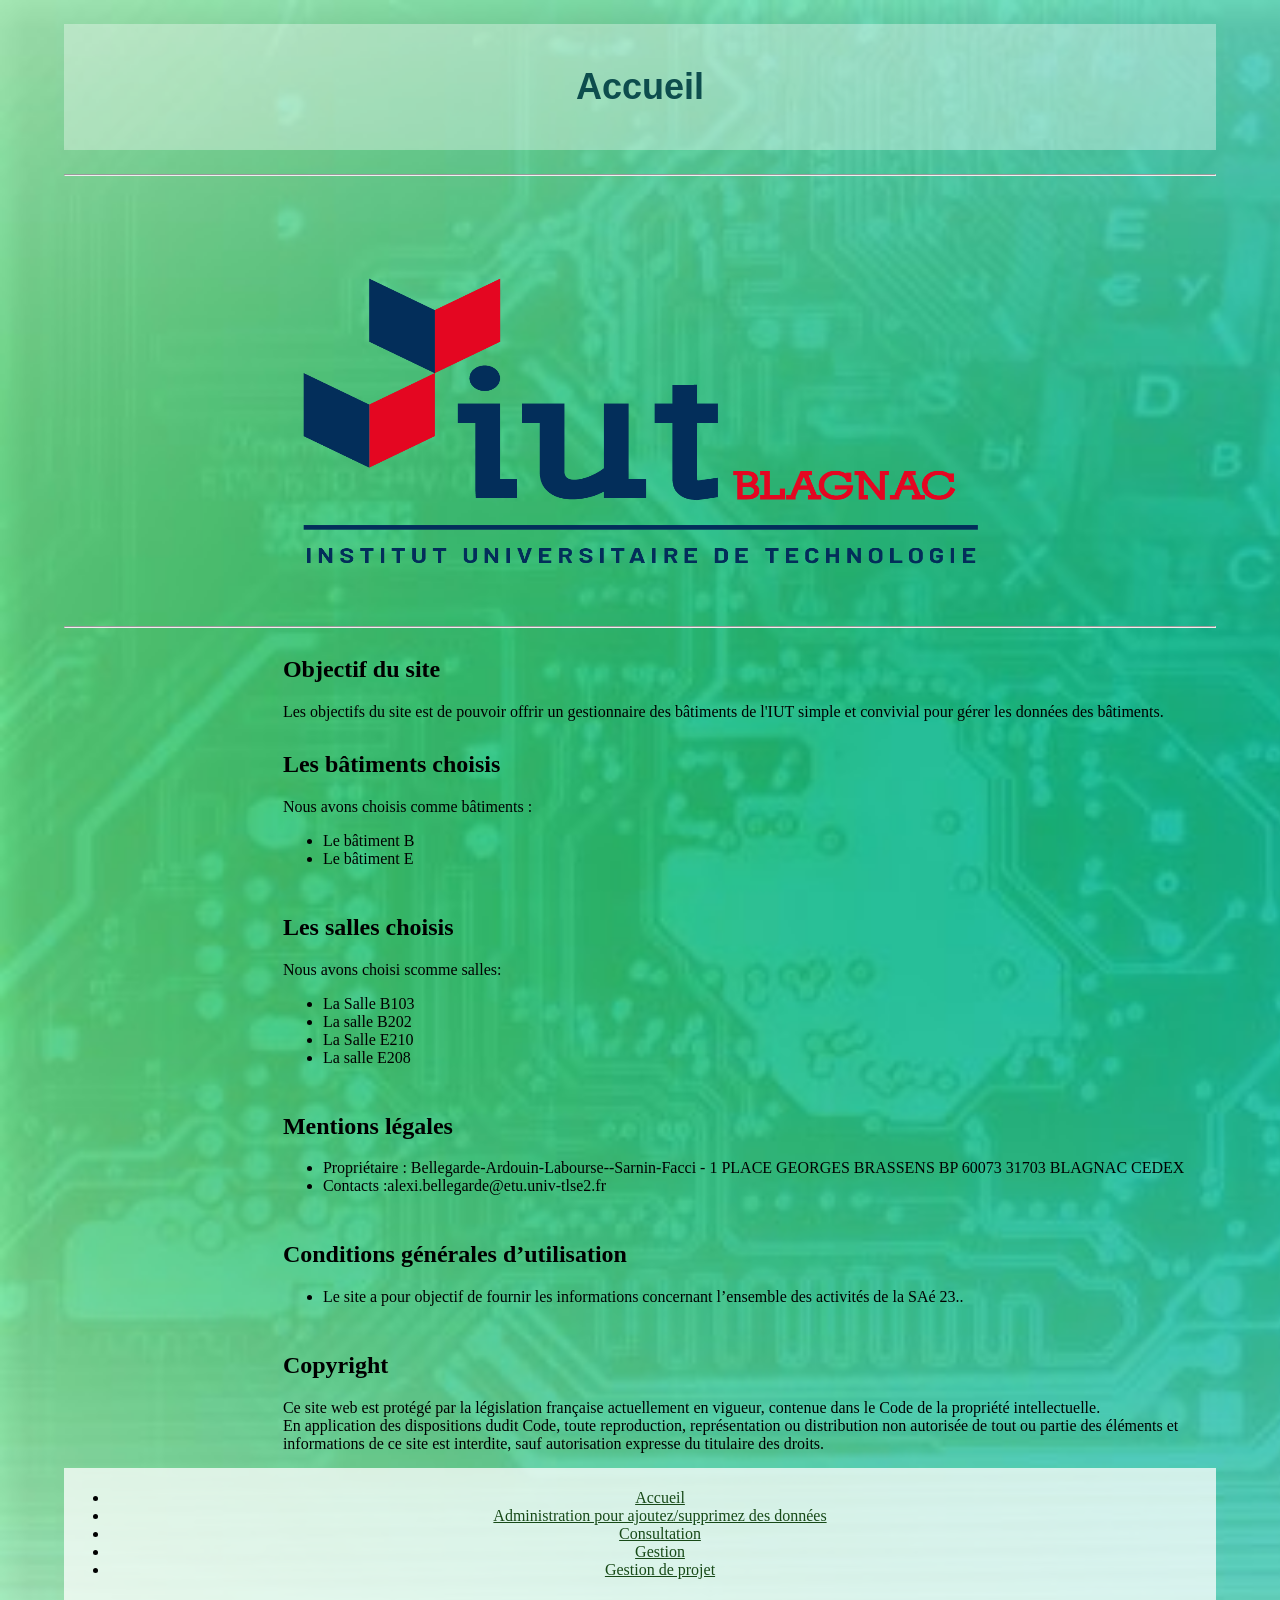
<file: index.html>
<!DOCTYPE html>
 <html lang="fr">
<!-- This web page is the home page. It contains information on the buildings and rooms available, legal notices, copyright and the general terms and conditions of use.The information is presented in lists.-->
  <head>
   <meta charset="UTF-8" />
   <title>Sae23</title>
   <link rel="stylesheet" type="text/css" href="./styles/smi.css" />
  </head>
  <body>
   <header>
    <div><h1><br />Accueil<br /><br /></h1></div>
    <hr />
    <p><br /><br /><img class= "image-responsive" src="./images/IUT.png" alt="Logo SMI" /><br /><br /></p>
    <hr />
   </header>
   <section>
   <h2>Objectif du site</h2>
	Les objectifs du site est de pouvoir offrir un gestionnaire des bâtiments de l'IUT simple et convivial pour gérer les données des bâtiments.
   </section>
   <section>
   <h2>Les bâtiments choisis</h2>
   Nous avons choisis comme bâtiments : 
   <ul>
   <li>Le bâtiment B</li>
   <li>Le bâtiment E</li>
   </ul>
   </section>
   <section>
   
   <h2>Les salles choisis</h2>
   Nous avons choisi scomme salles: 
   <ul>
   <li>La Salle B103</li>
   <li>La salle B202</li>
   <li>La Salle E210</li>
   <li>La salle E208</li>
   </ul>
   </section>
   <section >
	<h2>Mentions légales</h2>
	<ul>
	<li>Propriétaire : Bellegarde-Ardouin-Labourse--Sarnin-Facci - 1 PLACE GEORGES BRASSENS BP 60073 31703 BLAGNAC CEDEX</li> 
	<li>Contacts :alexi.bellegarde@etu.univ-tlse2.fr </li> 
	</ul>
  </section>

  <section>
	<h2>Conditions générales d’utilisation</h2>
	<ul>
	<li>Le site a pour objectif de fournir les informations concernant l’ensemble des activités de la SAé 23..</li>
	</ul>
  </section>
  
  <section>
	<h2>Copyright</h2>
	Ce site web est protégé par la législation française actuellement en vigueur, contenue dans le Code de la propriété intellectuelle.<br>
	En application des dispositions dudit Code, toute reproduction, représentation ou distribution non autorisée de tout ou partie des éléments et informations de ce site est interdite, sauf autorisation expresse du titulaire des droits.<br>
  </section>	
   <footer>
    <ul>
<!--This is the browser you use to go to other web pages. -->
		<li><a href="#" class="first">Accueil</a></li>  
		<li><a href="login_form.php">Administration pour ajoutez/supprimez des données</a></li>  
		<li><a href="consultation.php">Consultation</a></li>
		<li><a href="gestion.php">Gestion</a></li>  
		<li><a href="compte_rendu.html">Gestion de projet</a></li>
		
    </ul>
   </footer>
  </body>
</html>
</file>
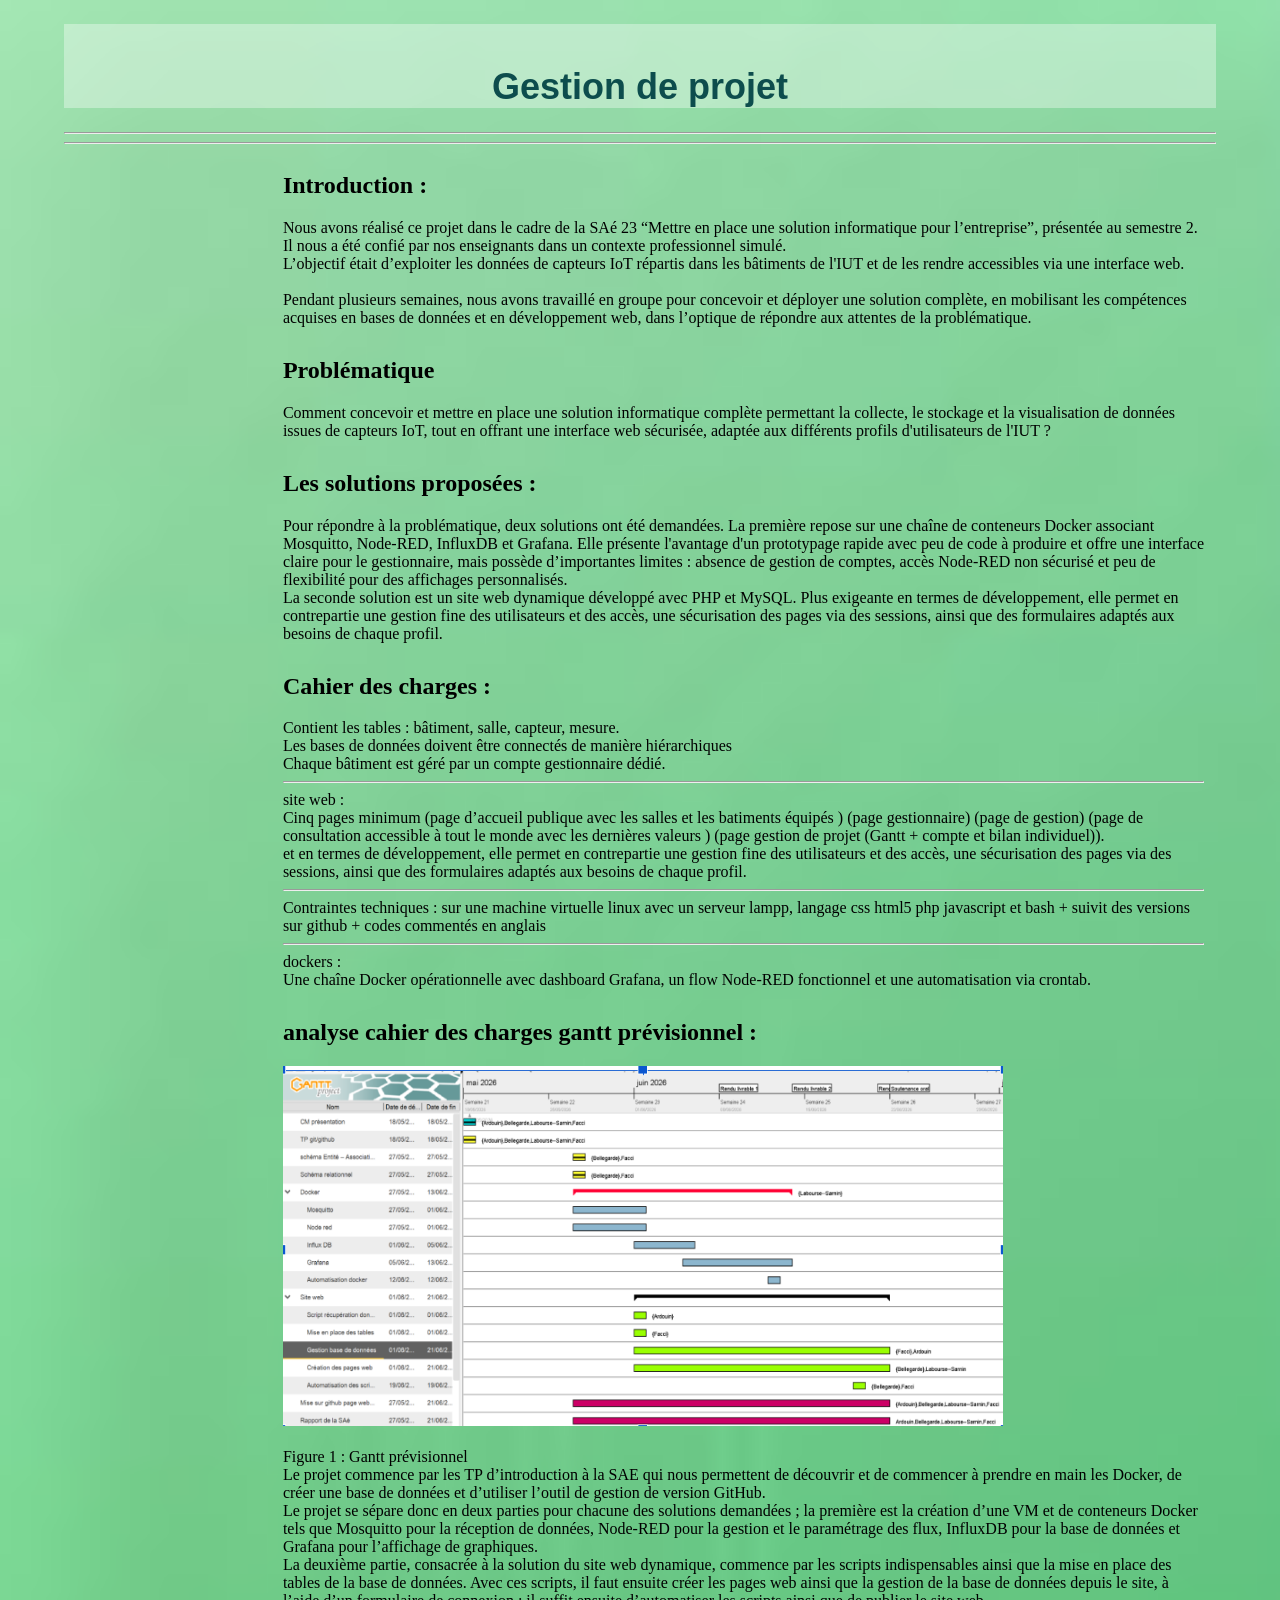
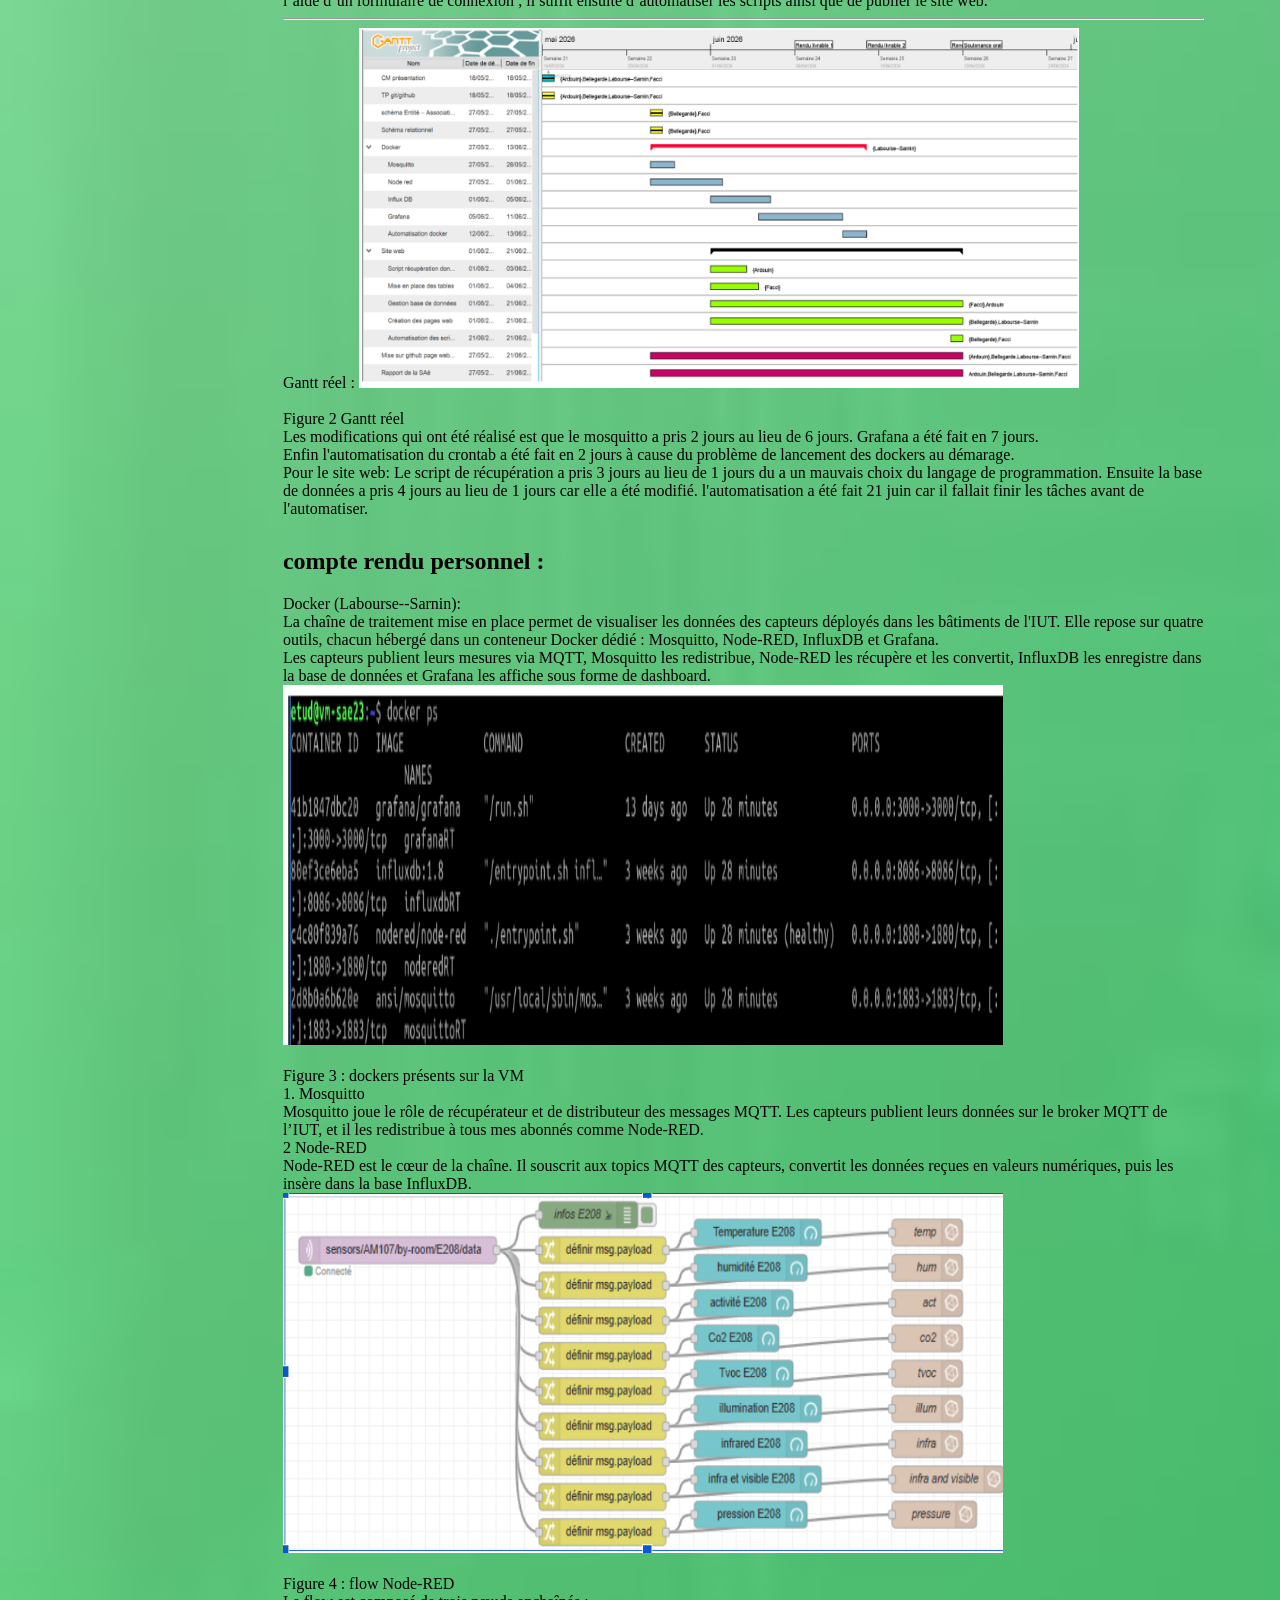
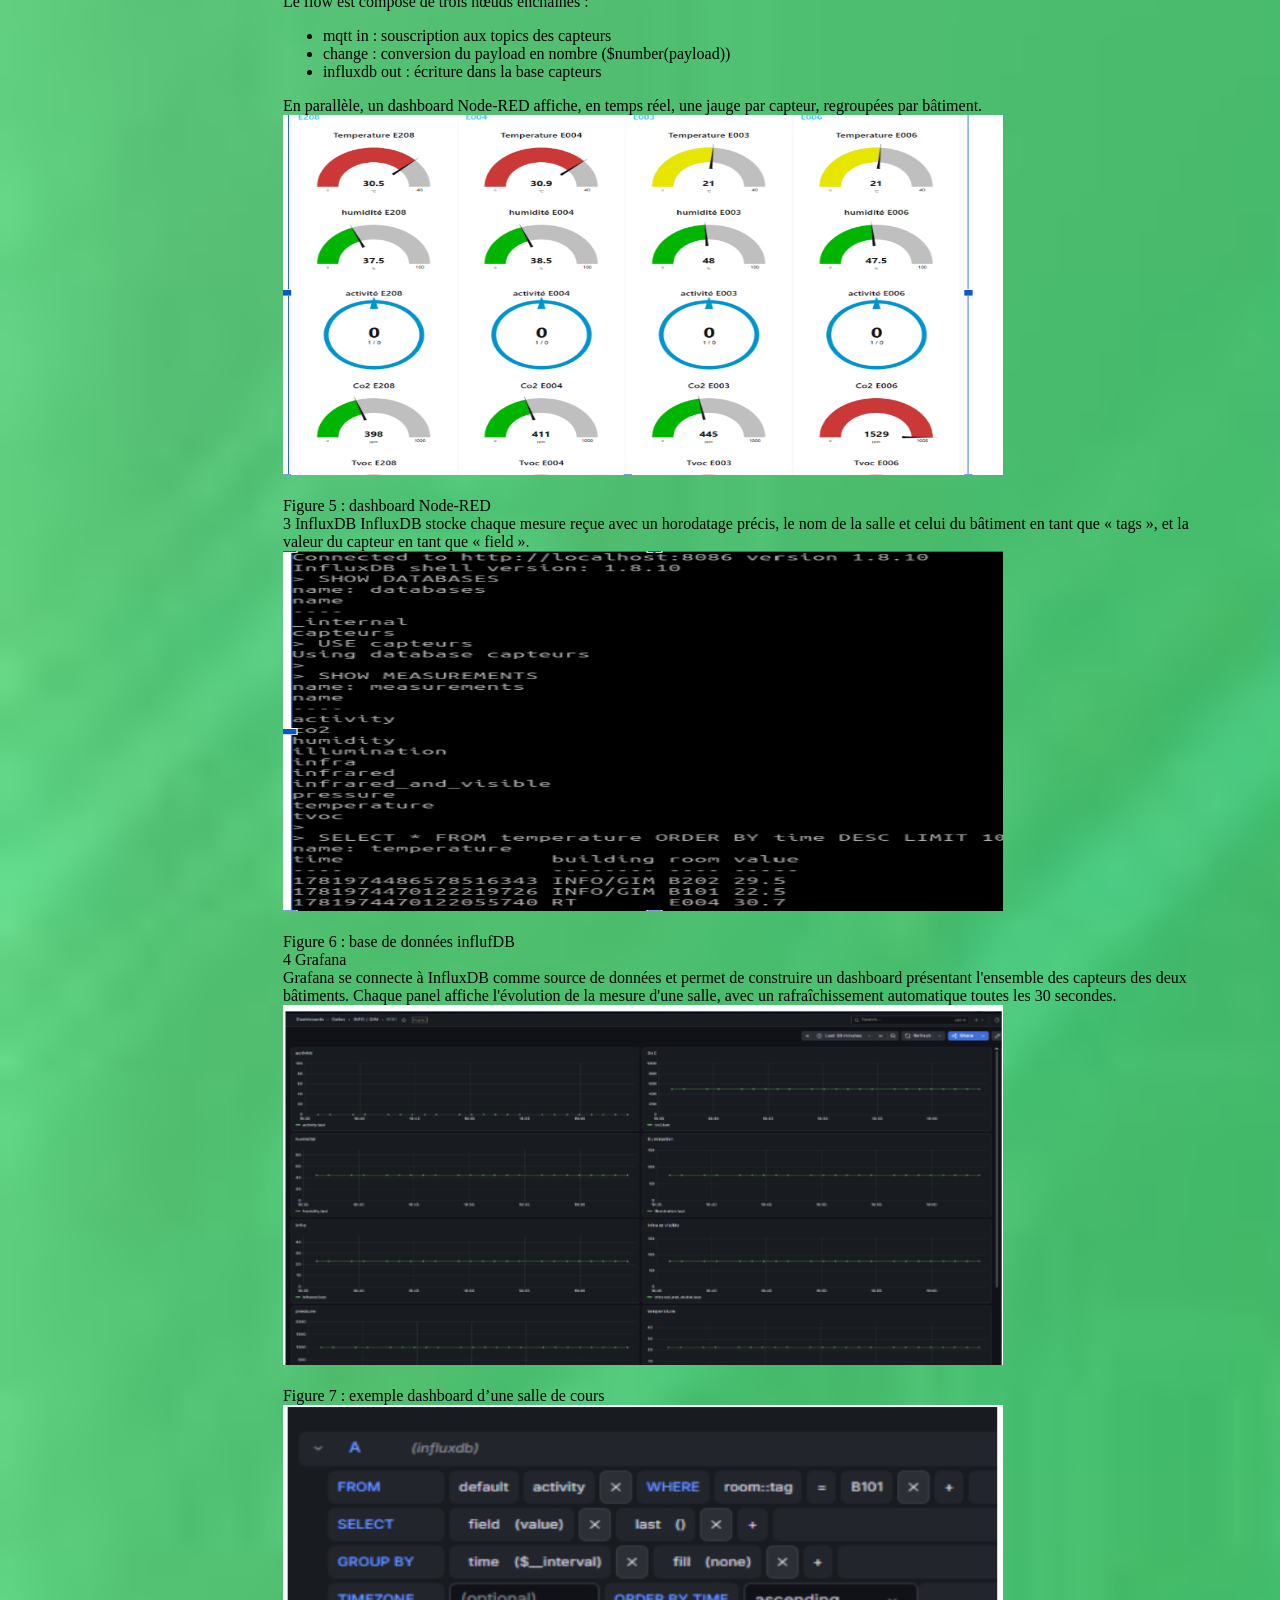
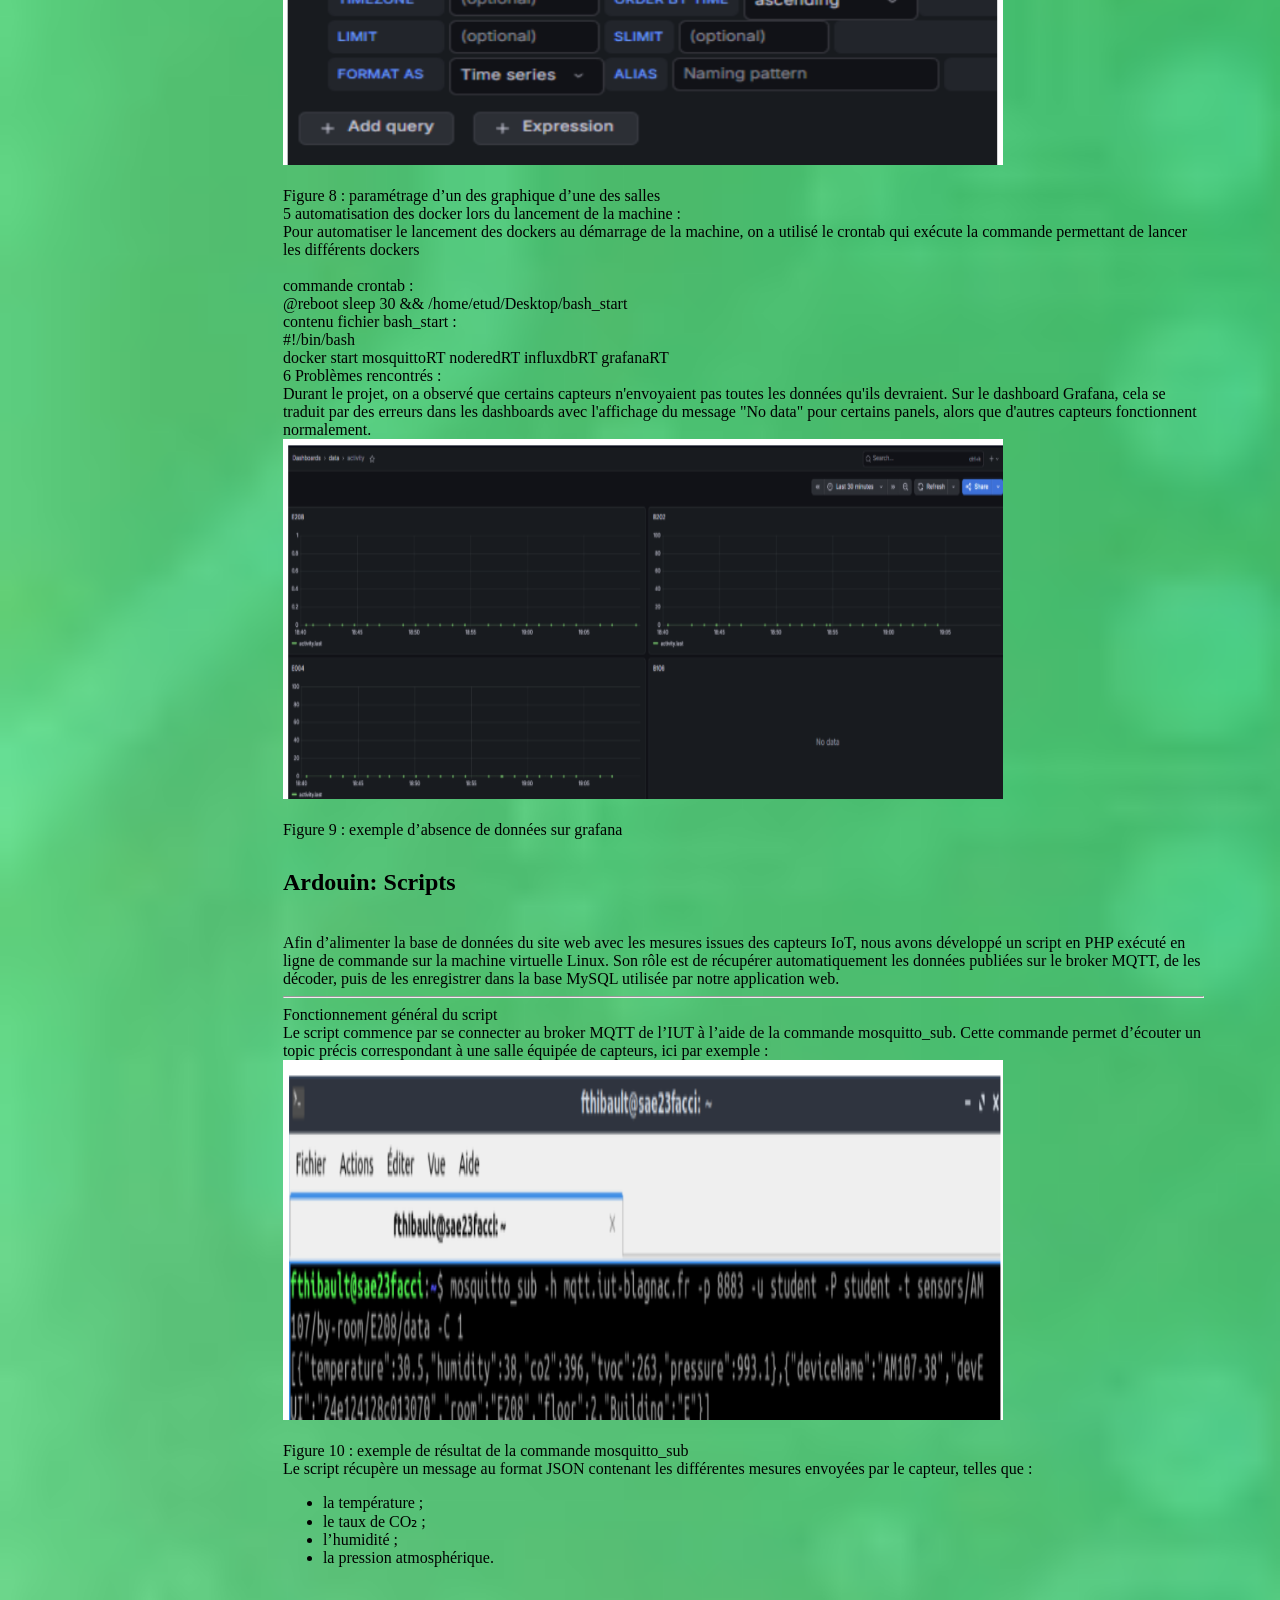
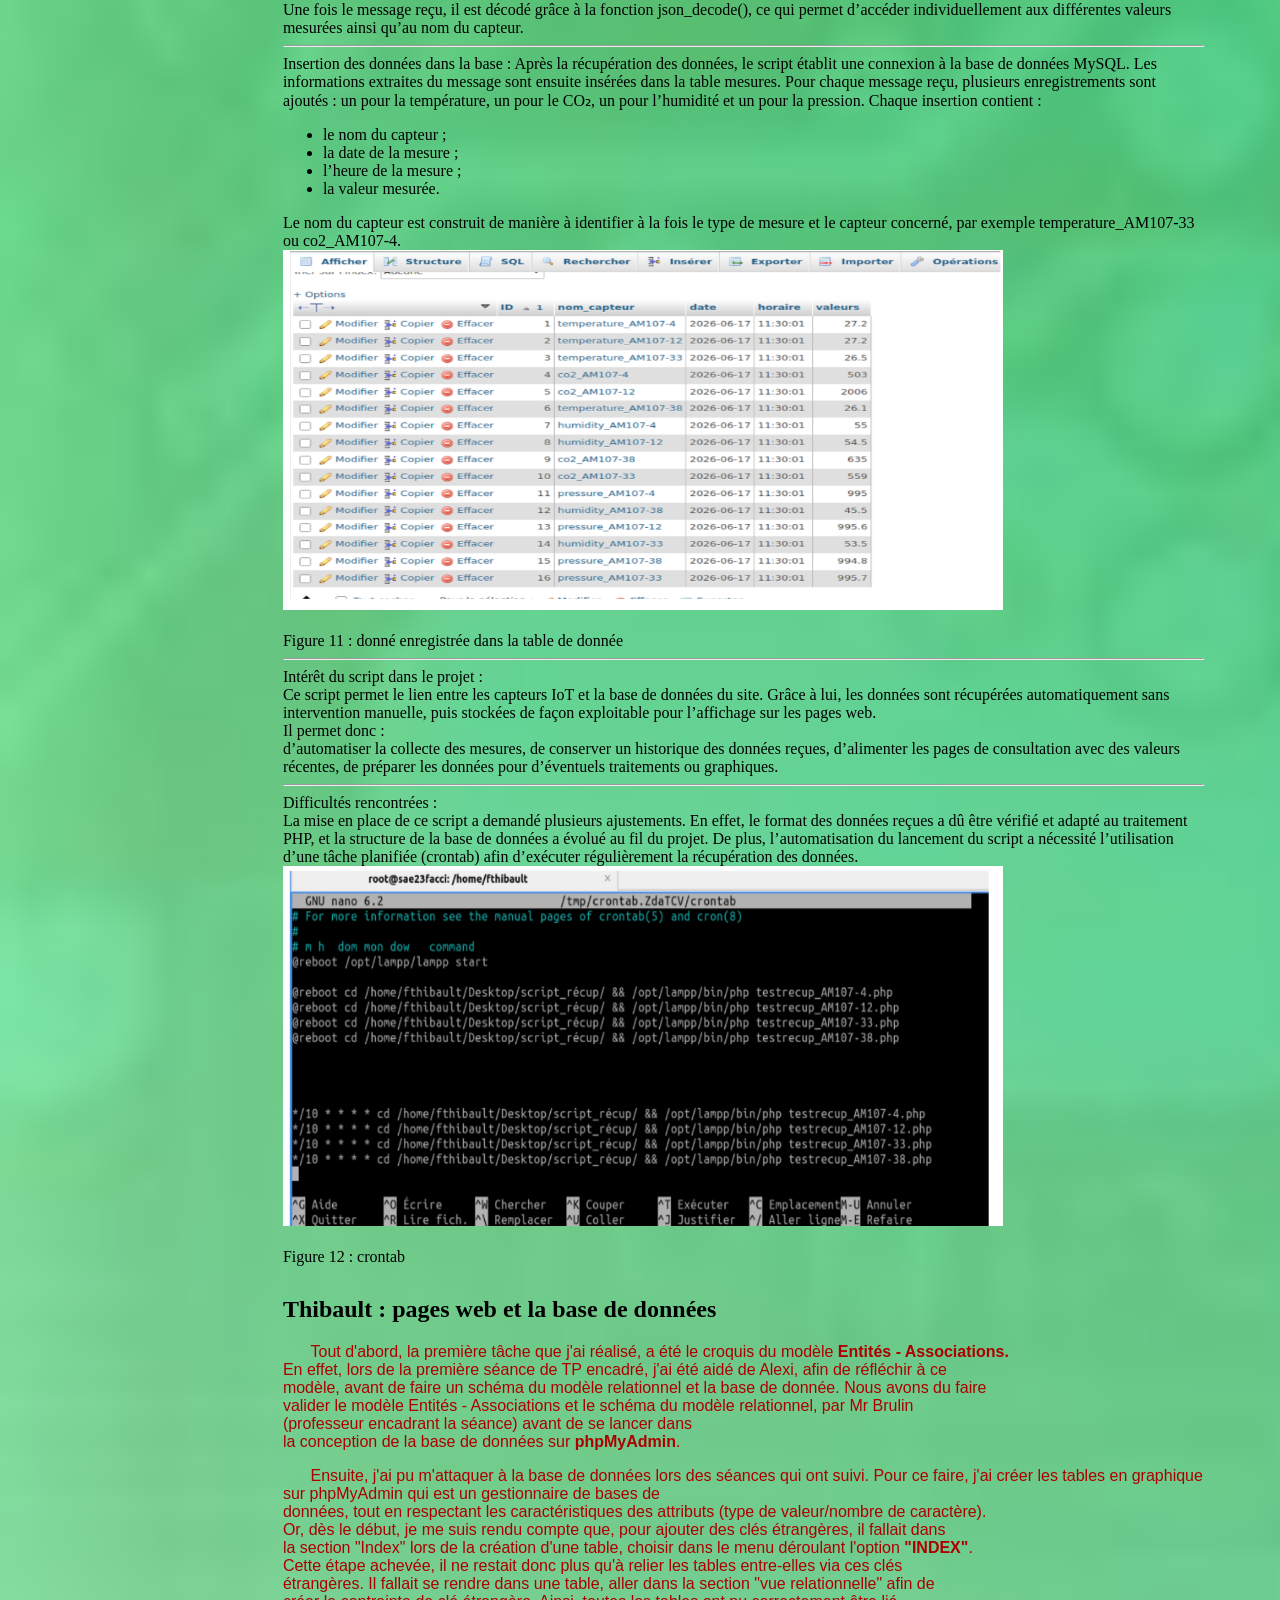
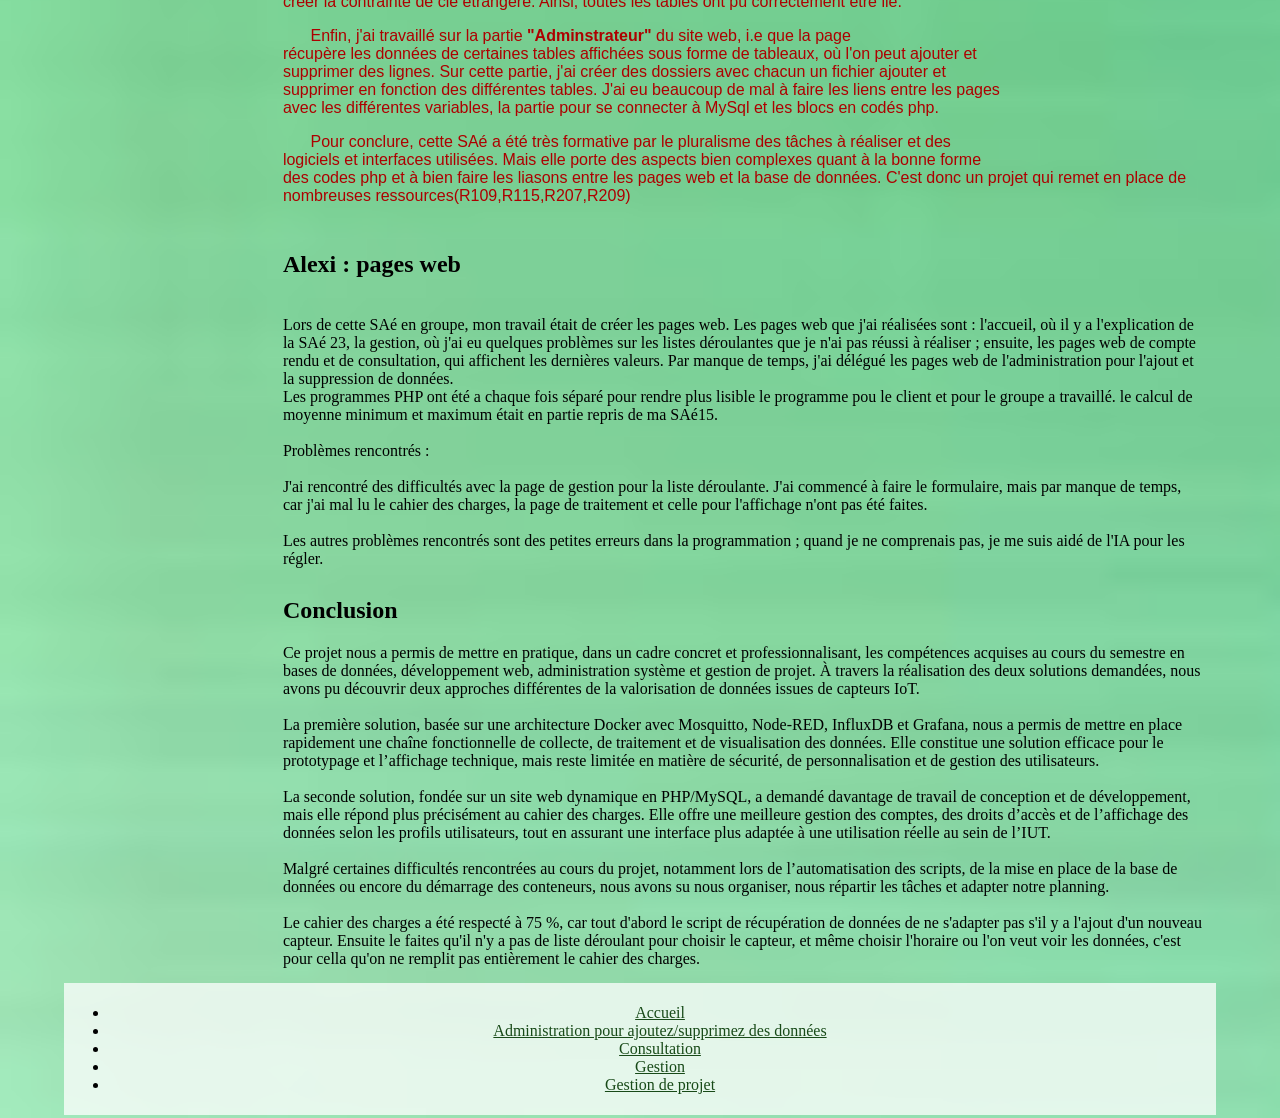
<file: compte_rendu.html>
<!DOCTYPE html>
 <html lang="fr">
  <head>
   <meta charset="UTF-8" />
   <title>Sae23</title>
   <link rel="stylesheet" type="text/css" href="./styles/smi.css" />
  </head>
  <body>
   <header>
    <div><h1><br />Gestion de projet<br /></h1></div>
    <hr />
    <hr />
   </header>
   <section>
    <h2>Introduction :</h2>
    Nous avons réalisé ce projet dans le cadre de la SAé 23 “Mettre en place une solution informatique pour l’entreprise”, présentée au semestre 2. Il nous a été confié par nos enseignants dans un contexte professionnel simulé. <br>
    L’objectif était d’exploiter les données de capteurs IoT répartis dans les bâtiments de l'IUT et de les rendre accessibles via une interface web. <br><br>
    
    Pendant plusieurs semaines, nous avons travaillé en groupe pour concevoir et déployer une solution complète, en mobilisant les compétences acquises en bases de données et en développement web, dans l’optique de répondre aux attentes de la problématique. <br>
   </section>
   <section>
    <h2>Problématique</h2>
    Comment concevoir et mettre en place une solution informatique complète permettant la collecte, le stockage et la visualisation de données issues de capteurs IoT, tout en offrant une interface web sécurisée, adaptée aux différents profils d'utilisateurs de l'IUT ?
   </section>
   <section>
    <h2>Les solutions proposées :</h2>
    Pour répondre à la problématique, deux solutions ont été demandées. La première repose sur une chaîne de conteneurs Docker associant Mosquitto, Node-RED, InfluxDB et Grafana. Elle présente l'avantage d'un prototypage rapide avec peu de code à produire et offre une interface claire pour le gestionnaire, mais possède d’importantes limites : absence de gestion de comptes, accès Node-RED non sécurisé et peu de flexibilité pour des affichages personnalisés. <br>
    La seconde solution est un site web dynamique développé avec PHP et MySQL. Plus exigeante en termes de développement, elle permet en contrepartie une gestion fine des utilisateurs et des accès, une sécurisation des pages via des sessions, ainsi que des formulaires adaptés aux besoins de chaque profil. 
   </section>
    <section>
    <h2>Cahier des charges :</h2>
    Contient les tables : bâtiment, salle, capteur, mesure. <br>
    Les bases de données doivent être connectés de manière hiérarchiques <br>
    Chaque bâtiment est géré par un compte gestionnaire dédié. <br>
    <hr>
    site web : <br>
    Cinq pages minimum (page d’accueil publique avec les salles et les batiments équipés ) (page gestionnaire) (page de gestion) (page de consultation accessible à tout le monde avec les dernières valeurs ) (page gestion de projet (Gantt + compte et bilan individuel)). <br>
et en termes de développement, elle permet en contrepartie une gestion fine des utilisateurs et des accès, une sécurisation des pages via des sessions, ainsi que des formulaires adaptés aux besoins de chaque profil. 
 <hr>
 Contraintes techniques : 
 sur une machine virtuelle linux avec un serveur lampp, langage css html5 php javascript et bash + suivit des versions sur github + codes commentés en anglais
<hr>
dockers : <br>
Une chaîne Docker opérationnelle avec dashboard Grafana, un flow Node-RED fonctionnel et une automatisation via crontab.
    </section>
    <section>
        <h2>analyse cahier des charges gantt prévisionnel :</h2>
        <img class= "image-responsive" src="./images/gantt_previ.png" alt="Gantt Prévisionnel" /><br><br>
        Figure 1 : Gantt prévisionnel <br>
        Le projet commence par les TP d’introduction à la SAE qui nous permettent de découvrir et de commencer à prendre en main les Docker, de créer une base de données et d’utiliser l’outil de gestion de version GitHub. <br>
        Le projet se sépare donc en deux parties pour chacune des solutions demandées ; la première est la création d’une VM et de conteneurs Docker tels que Mosquitto pour la réception de données, Node-RED pour la gestion et le paramétrage des flux, InfluxDB pour la base de données et Grafana pour l’affichage de graphiques. <br>
        La deuxième partie, consacrée à la solution du site web dynamique, commence par les scripts indispensables ainsi que la mise en place des tables de la base de données. Avec ces scripts, il faut ensuite créer les pages web ainsi que la gestion de la base de données depuis le site, à l’aide d’un formulaire de connexion ; il suffit ensuite d’automatiser les scripts ainsi que de publier le site web. <br>
         <hr>
         Gantt réel : 
        <img class= "image-responsive" src="./images/gantt_reel.png" alt="Gantt réel" /><br><br>
        Figure 2 Gantt réel <br>
        Les modifications qui ont été réalisé est que le mosquitto a pris 2 jours au lieu de 6 jours. Grafana a été fait en 7 jours. <br>
        Enfin l'automatisation du crontab a été fait en 2 jours à cause du problème de lancement des dockers au démarage.<br>

        Pour le site web:
        Le script de récupération a pris 3 jours au lieu de 1 jours du a un mauvais choix du langage de programmation.
        Ensuite la base de données a pris 4 jours au lieu de 1 jours car elle a été modifié.
        l'automatisation a été fait 21 juin car il fallait finir les tâches avant de l'automatiser.
    </section>
    <section>
        <h2>compte rendu personnel :</h2>
        Docker (Labourse--Sarnin): <br>
        La chaîne de traitement mise en place permet de visualiser les données des capteurs déployés dans les bâtiments de l'IUT. Elle repose sur quatre outils, chacun hébergé dans un conteneur Docker dédié : Mosquitto, Node-RED, InfluxDB et Grafana.<br>
        Les capteurs publient leurs mesures via MQTT, Mosquitto les redistribue,  Node-RED les récupère et les convertit, InfluxDB les enregistre dans la base de données et Grafana les affiche sous forme de dashboard. <br>
        <img class= "image-responsive" src="./images/docker.png" alt="Docker présent" /><br><br>
        Figure 3 : dockers présents sur la VM <br>
        1. Mosquitto <br>
        Mosquitto joue le rôle de récupérateur et de distributeur des messages MQTT. Les capteurs publient leurs données sur le broker MQTT de l’IUT, et il les redistribue à tous mes abonnés comme Node-RED.<br>
        2 Node-RED <br>
          Node-RED est le cœur de la chaîne. Il souscrit aux topics MQTT des capteurs, convertit les données reçues en valeurs numériques, puis les insère dans la base InfluxDB.  <br>
        <img class= "image-responsive" src="./images/nodered.png" alt="Node-RED" /><br><br>
        Figure 4 : flow Node-RED <br>
      Le flow est composé de trois nœuds enchaînés : <br>
        <ul>
            <li>mqtt in : souscription aux topics des capteurs</li>
            <li>change : conversion du payload en nombre ($number(payload))</li>
            <li>influxdb out : écriture dans la base capteurs</li>
        </ul>
        
En parallèle, un dashboard Node-RED affiche, en temps réel, une jauge par capteur, regroupées par bâtiment. <br>
 <img class= "image-responsive" src="./images/dash_nodered.png" alt="Dashbord Node-RED" /><br><br>
 Figure 5 : dashboard Node-RED <br>
 3 InfluxDB
InfluxDB stocke chaque mesure reçue avec un horodatage précis, le nom de la salle et celui du bâtiment en tant que « tags », et la valeur du capteur en tant que « field ». <br>
<img class= "image-responsive" src="./images/influxdb.png" alt="InfluxDB" /><br><br>
 Figure 6 : base de données influfDB <br>
4 Grafana  <br>
 Grafana se connecte à InfluxDB comme source de données et permet de construire un dashboard présentant l'ensemble des capteurs des deux bâtiments. Chaque panel affiche l'évolution de la mesure d'une salle, avec un rafraîchissement automatique toutes les 30 secondes. <br>
<img class= "image-responsive" src="./images/dash_grafana.png" alt="Dashbord Grafana" /><br><br>
Figure 7 : exemple dashboard d’une salle de cours <br>
<img class= "image-responsive" src="./images/parametre_grafana.png" alt="Paramètres Grafana" /><br><br>
 Figure 8 : paramétrage d’un des graphique d’une des salles <br>
 5 automatisation des docker lors du lancement de la machine : <br>
Pour automatiser le lancement des dockers au démarrage de la machine, on a utilisé le crontab qui exécute la commande permettant de lancer les différents dockers <br><br>
commande crontab : <br>
@reboot sleep 30 && /home/etud/Desktop/bash_start <br>
contenu fichier bash_start : <br>
#!/bin/bash <br>
docker start mosquittoRT noderedRT influxdbRT grafanaRT <br>
6 Problèmes rencontrés : <br>
Durant le projet, on a observé que certains capteurs n'envoyaient pas toutes les données qu'ils devraient. Sur le dashboard Grafana, cela se traduit par des erreurs dans les dashboards avec  l'affichage du message "No data" pour certains panels, alors que d'autres capteurs fonctionnent normalement. <br>
<img class= "image-responsive" src="./images/abs_donnees.png" alt="absence de données" /><br><br>
Figure 9 : exemple d’absence de données sur grafana
<br>
</section>
<section>
    <h2>Ardouin: Scripts</h2> <br>
    Afin d’alimenter la base de données du site web avec les mesures issues des capteurs IoT, nous avons développé un script en PHP exécuté en ligne de commande sur la machine virtuelle Linux. Son rôle est de récupérer automatiquement les données publiées sur le broker MQTT, de les décoder, puis de les enregistrer dans la base MySQL utilisée par notre application web. <br>
    <hr>
    Fonctionnement général du script <br>
    Le script commence par se connecter au broker MQTT de l’IUT à l’aide de la commande mosquitto_sub. Cette commande permet d’écouter un topic précis correspondant à une salle équipée de capteurs, ici par exemple :
    <img class= "image-responsive" src="./images/mosquitto_sub.png" alt="mosquitto_sub" /><br><br>
    Figure 10 : exemple de résultat de la commande mosquitto_sub <br>
    Le script récupère un message au format JSON contenant les différentes mesures envoyées par le capteur, telles que :
    <ul>
        <li>la température ;</li>
        <li>le taux de CO₂ ;</li>
        <li>l’humidité ;</li>
        <li>la pression atmosphérique.</li>
    </ul>
    <br>
    Une fois le message reçu, il est décodé grâce à la fonction json_decode(), ce qui permet d’accéder individuellement aux différentes valeurs mesurées ainsi qu’au nom du capteur. <br>
    <hr>
    Insertion des données dans la base :
    Après la récupération des données, le script établit une connexion à la base de données MySQL. Les informations extraites du message sont ensuite insérées dans la table mesures.
 Pour chaque message reçu, plusieurs enregistrements sont ajoutés : un pour la température, un pour le CO₂, un pour l’humidité et un pour la pression. Chaque insertion contient : <br>
    <ul>
        <li>le nom du capteur ;</li>
        <li>la date de la mesure ;</li>
        <li>l’heure de la mesure ;</li>
        <li>la valeur mesurée.</li>
    </ul>
 Le nom du capteur est construit de manière à identifier à la fois le type de mesure et le capteur concerné, par exemple temperature_AM107-33 ou co2_AM107-4. <br>
 <img class= "image-responsive" src="./images/tableau.png" alt="Tableau sql" /><br><br>
 Figure 11 : donné enregistrée dans la table de donnée <br>
 <hr>
 Intérêt du script dans le projet : <br>
 Ce script permet le lien entre les capteurs IoT et la base de données du site. Grâce à lui, les données sont récupérées automatiquement sans intervention manuelle, puis stockées de façon exploitable pour l’affichage sur les pages web. <br>
Il permet donc :<br>
d’automatiser la collecte des mesures, de conserver un historique des données reçues, d’alimenter les pages de consultation avec des valeurs récentes, de préparer les données pour d’éventuels traitements ou graphiques.<br>
<hr>
Difficultés rencontrées : <br>
La mise en place de ce script a demandé plusieurs ajustements. En effet, le format des données reçues a dû être vérifié et adapté au traitement PHP, et la structure de la base de données a évolué au fil du projet. De plus, l’automatisation du lancement du script a nécessité l’utilisation d’une tâche planifiée (crontab) afin d’exécuter régulièrement la récupération des données.<br>
<img class= "image-responsive" src="./images/crontab_script.png" alt="Crontab Script" /><br><br>
Figure 12 : crontab

</section>
<section>
    <h2>Thibault : pages web et la base de données</h2>
    <p> Tout d'abord, la première tâche que j'ai réalisé, a été le croquis du modèle <strong>Entités - Associations.</strong><br>
		En effet, lors de la première séance de TP encadré, j'ai été aidé de Alexi, afin de réfléchir à ce  <br>
		modèle, avant de faire un schéma du modèle relationnel et la base de donnée. Nous avons du faire    <br>
		valider le modèle Entités - Associations et le schéma du modèle relationnel, par Mr Brulin          <br>
		(professeur encadrant la séance) avant de se lancer dans <br> la conception de la base de données 
		sur <strong>phpMyAdmin</strong>.
	</p>
	<p> Ensuite, j'ai pu m'attaquer à la base de données lors des séances qui ont suivi.
		Pour ce faire, j'ai créer les tables en graphique sur phpMyAdmin qui est un gestionnaire de bases de<br>
		données, tout en respectant les caractéristiques des attributs (type de valeur/nombre de caractère).<br>
		Or, dès le début, je me suis rendu compte que, pour ajouter des clés étrangères, il fallait dans    <br>
		la section "Index" lors de la création d'une table, choisir dans le menu déroulant l'option <strong>"INDEX"</strong>.<br>
		Cette étape achevée, il ne restait donc plus qu'à relier les tables entre-elles via ces clés 		<br>
		étrangères. Il fallait se rendre dans une table, aller dans la section "vue relationnelle" afin de  <br>
		créer la contrainte de clé étrangère. Ainsi, toutes les tables ont pu correctement être lié.
	</p>
	<p> Enfin, j'ai travaillé sur la partie <strong>"Adminstrateur"</strong> du site web, i.e que la page   <br>
	récupère les données de certaines tables affichées sous forme de tableaux, où l'on peut ajouter et      <br>
	supprimer des lignes. Sur cette partie, j'ai créer des dossiers avec chacun un fichier ajouter et       <br>
	supprimer en fonction des différentes tables. J'ai eu beaucoup de mal à faire les liens entre les pages <br>
	avec les différentes variables, la partie pour se connecter à MySql et les blocs en codés php.
	</p>
	<p>
		Pour conclure, cette SAé a été très formative par le pluralisme des tâches à réaliser et des        <br>
		logiciels et interfaces utilisées. Mais elle porte des aspects bien complexes quant à la bonne forme<br>
		des codes php et à bien faire les liasons entre les pages web et la base de données.
		C'est donc un projet qui remet en place de nombreuses ressources(R109,R115,R207,R209)
	</p>
    
</section>
<section>
    <h2>Alexi : pages web</h2> <br>

    Lors de cette SAé en groupe, mon travail était de créer les pages web. Les pages web que j'ai réalisées sont : l'accueil, où il y a l'explication de la SAé 23, la gestion, où j'ai eu quelques problèmes sur les listes déroulantes que je n'ai pas réussi à réaliser ; ensuite, les pages web de compte rendu et de consultation, qui affichent les dernières valeurs. Par manque de temps, j'ai délégué les pages web de l'administration pour l'ajout et la suppression de données. <br>

Les programmes PHP ont été a chaque fois séparé pour rendre plus lisible le programme pou le client et pour le groupe a travaillé. le calcul de moyenne minimum et maximum était en partie repris de ma SAé15. <br><br>

Problèmes rencontrés :<br><br>

J'ai rencontré des difficultés avec la page de gestion pour la liste déroulante. J'ai commencé à faire le formulaire, mais par manque de temps, car j'ai mal lu le cahier des charges, la  page de traitement et celle pour l'affichage n'ont pas été faites. <br><br>
Les autres problèmes rencontrés sont des petites erreurs dans la programmation ; quand je ne comprenais pas, je me suis aidé de l'IA pour les régler.
</section>
    <section>
        <h2>Conclusion</h2>
        Ce projet nous a permis de mettre en pratique, dans un cadre concret et professionnalisant, les compétences acquises au cours du semestre en bases de données, développement web, administration système et gestion de projet. À travers la réalisation des deux solutions demandées, nous avons pu découvrir deux approches différentes de la valorisation de données issues de capteurs IoT. <br><br>

La première solution, basée sur une architecture Docker avec Mosquitto, Node-RED, InfluxDB et Grafana, nous a permis de mettre en place rapidement une chaîne fonctionnelle de collecte, de traitement et de visualisation des données. Elle constitue une solution efficace pour le prototypage et l’affichage technique, mais reste limitée en matière de sécurité, de personnalisation et de gestion des utilisateurs. <br><br>

La seconde solution, fondée sur un site web dynamique en PHP/MySQL, a demandé davantage de travail de conception et de développement, mais elle répond plus précisément au cahier des charges. Elle offre une meilleure gestion des comptes, des droits d’accès et de l’affichage des données selon les profils utilisateurs, tout en assurant une interface plus adaptée à une utilisation réelle au sein de l’IUT.<br><br>

Malgré certaines difficultés rencontrées au cours du projet, notamment lors de l’automatisation des scripts, de la mise en place de la base de données ou encore du démarrage des conteneurs, nous avons su nous organiser, nous répartir les tâches et adapter notre planning. <br><br>

Le cahier des charges a été respecté à 75 %, car tout d'abord le script de récupération de données de ne s'adapter pas s'il y a l'ajout d'un nouveau capteur. Ensuite le faites qu'il n'y a pas de liste déroulant pour choisir le capteur, et même choisir l'horaire ou l'on veut voir les données, c'est pour cella qu'on ne remplit pas entièrement le cahier des charges.
    </section>
    <footer>
    <ul>
		<li><a href="index.html" class="first">Accueil</a></li>  
		<li><a href="login_form.php">Administration pour ajoutez/supprimez des données</a></li>  
		<li><a href="consultation.php">Consultation</a></li>
		<li><a href="choix_gestion.php">Gestion</a></li>  
		<li><a href="#">Gestion de projet</a></li>
		
    </ul>
   </footer>
  </body>
</html>
</file>
<file: styles/smi.css>
/* Stylesheet */

html    /* Style of web page */
{ 
  margin: 0;
  padding: 0;
  background: url(../images/smi5.jpg); /* add image on the background */
  background-size: cover; 
}

body   /* Style for body */
{
  margin-right: 5%;             
  margin-left: 5%;
}

h1    /* Style for h1 */
{
  background-color: rgba(255,255,255,0.35);
  text-align: center;
  color:  #0D4D4D;      
  font-size: 2.25em;
  font-family: Helvetica, Arial, sans-serif;
}

em
{
  color: white;
  font-size: 1.25em;
 }

label
{
  color: black;
  font-family: Arial, sans-serif;
 }

header
{
  text-align: center;
  clear: both;
}
p     /* Style for paragraph */
{
  font-family: Arial, sans-serif;
  color: #AD0000;      
  text-indent: 3%;
}
p.erreur
{
  font-weight: bold;
  color: white;
}
/* Hyperlink gestion */
a:link
{
  color: #184A18;
}
a:visited
{
  color: #520031;
}
a:hover
{
  color: white;
  background: green;
}
a:active
{
  color: black;
}
legend
{
  color: #0D4D4D;
  font-family: Arial, sans-serif;
}
form
{
  width: 66%;
}
fieldset.gauche
{
  width: 50%;
  color: black ;
  font-family: Arial, sans-serif;
  float: left;
}
div.valid
{
  position: relative;
  top: 10px;
  left: 20px;
}
div.tablo 
{
  margin-top: 30px;
  margin-bottom: 30px;
  font-family: Arial, sans-serif;
}
div.tablo ul
{
  background-color: silver; 
  text-align: left;
  border-bottom: 2px solid gray;
}
div.tablo li
{
  list-style-type: none;
  margin-left: 10px;
  display: inline;
}
div.tablo li:first-child
{
  font-style: normal;
  font-size: larger;
}
div.tablo li:last-child
{
  font-style: normal;
  font-size: larger;
  color:#0D4D4D;
  position: absolute;
  left: 400px;
}
footer
{
  background-color: rgba(255,255,255,0.75); 
  text-align: center;
  position: relative;
  top: 5px;
  padding: 5px;
}
div.ajout
{
  color: #0D4D4D;
  font-family: Arial, sans-serif;
}
img{
	border:0;
	width:720px;
	height:360px
}
@media screen and (max-width: 780px) 
{
	h1
	{
		font-size: 1.8em;
	}
	
	nav ul li 
	{
		float: none;
		width: 100%;
		border-right: none;
	}

	nav ul li a 
	{
		padding: 1px;
	}

	section#first 
	{
		padding-top: 50px;
	}
	
	section 
	{
		padding-top: 5px;
		padding-right: 15px;
	}
	.image-responsive 
	{
		max-width: 100%;
		height: auto;
    }
.tableau-responsive 
	{
		max-width: 100%;
		height: auto;
    }
}

/* max-width for high-resolution */
@media screen and (min-width: 1280px) 
{


	nav
	{
	   position:fixed;
	   top:0px; 
	   width: 225px;
	   float: left;
	   height: 100%;
	   background-color: #888888;
	}

	nav ul li a 
	{
	  display: block;
	  width: 225px;
	  float: left;
	  color: white;
	  text-align: left;
	}
	
	section 
	{
	  float: right;	
	  width: 80%;
	  padding-bottom: 10px;
	  padding-right:1%;
	}

	section#first 
	{
	  padding-top:135px;
	}

	aside#last 
	{
	  float: right;	
	  width: 80%;
	  padding-top: 25px;
	  padding-bottom: 90px;
	  padding-right:1%;
	}
	
	footer 
	{
	  clear: both;
	}
.tableau-responsive 
	{
		max-width: 100%;
		height: auto;
    }
}

@media screen and (min-width: 1280px) 
{
	nav ul li 
	{
		float: left;
		border-right:1px solid #BBBBBB;
	}
		
	nav ul li:last-child
	{
		border-right: none;
		float:right;
	}
.tableau-responsive 
	{
		max-width: 100%;
		height: auto;
    }
}

/* max-width for low resolutions */
@media screen and (max-width: 640px) 
{
	nav ul li 
	{
		float: none;
		width: 100%;
		border-right: none;
	}

	nav ul li a 
	{
		padding: 1px;
	}

	section#first 
	{
		padding-top: 300px;
	}
	section 
	{
		padding-top: 5px;
		padding-right: 15px;
	}
.tableau-responsive 
	{
		max-width: 100%;
		height: auto;
    }
	
}
</file>
